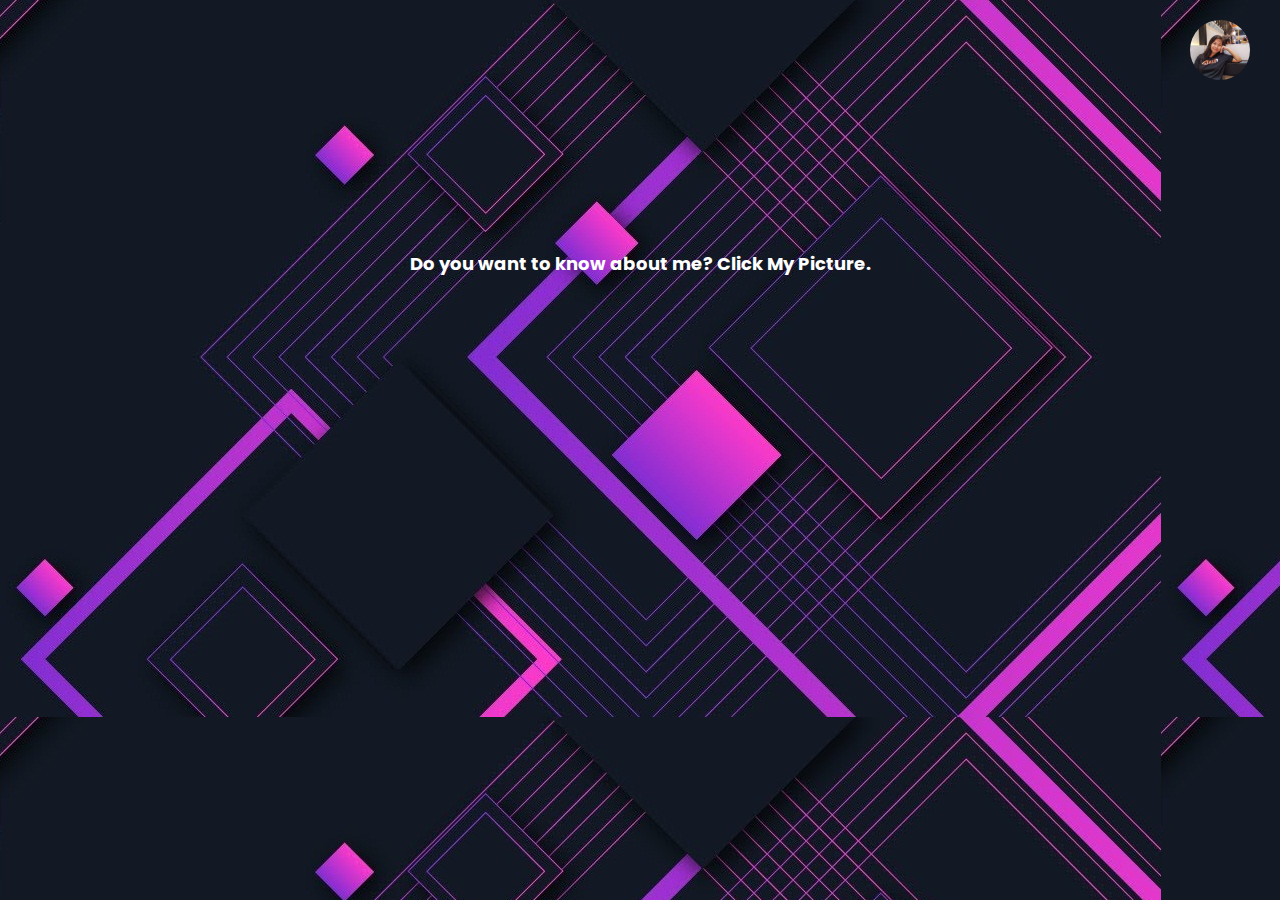
<file: index.html>
<!DOCTYPE html>
<html>
<head>
	<meta charset="utf-8">
<title>My Profile</title>
<link rel="stylesheet" href="style.css">
<style type="text/css">
	
	body{
		background-image: url(bg.jpg);	
	}
	h2
	{
		color: white;
	}
</style>


</head>
<body>
	
		<h2> Do you want to know about me? Click My Picture.</h2>

	<div class="action">
	<div class="profile" onclick="menuToggle();">
		<img src="img.jpg">

	</div>
	<div class="menu">
		<h3>Angela Gesim<br><br><span>Welcome to my page</span></h3>
		<ul>
			<li><img src="biography.png"><a href="biography.html">About Me</a></li>
			<li><img src="hobbies.png"><a href="hobbies.html">Hobbies</a></li>
			<li><img src="pictures.png"><a href="pictures.html">Pictures</a></li>
			<li><img src="videos.png"><a href="videos.html">Videos</a></li>

		</ul>
	</div>
</div>
<script>
	function menuToggle(){
		const toggleMenu = document.querySelector('.menu');
		toggleMenu.classList.toggle('active')
	}

</script>


</body>
</html>
</file>
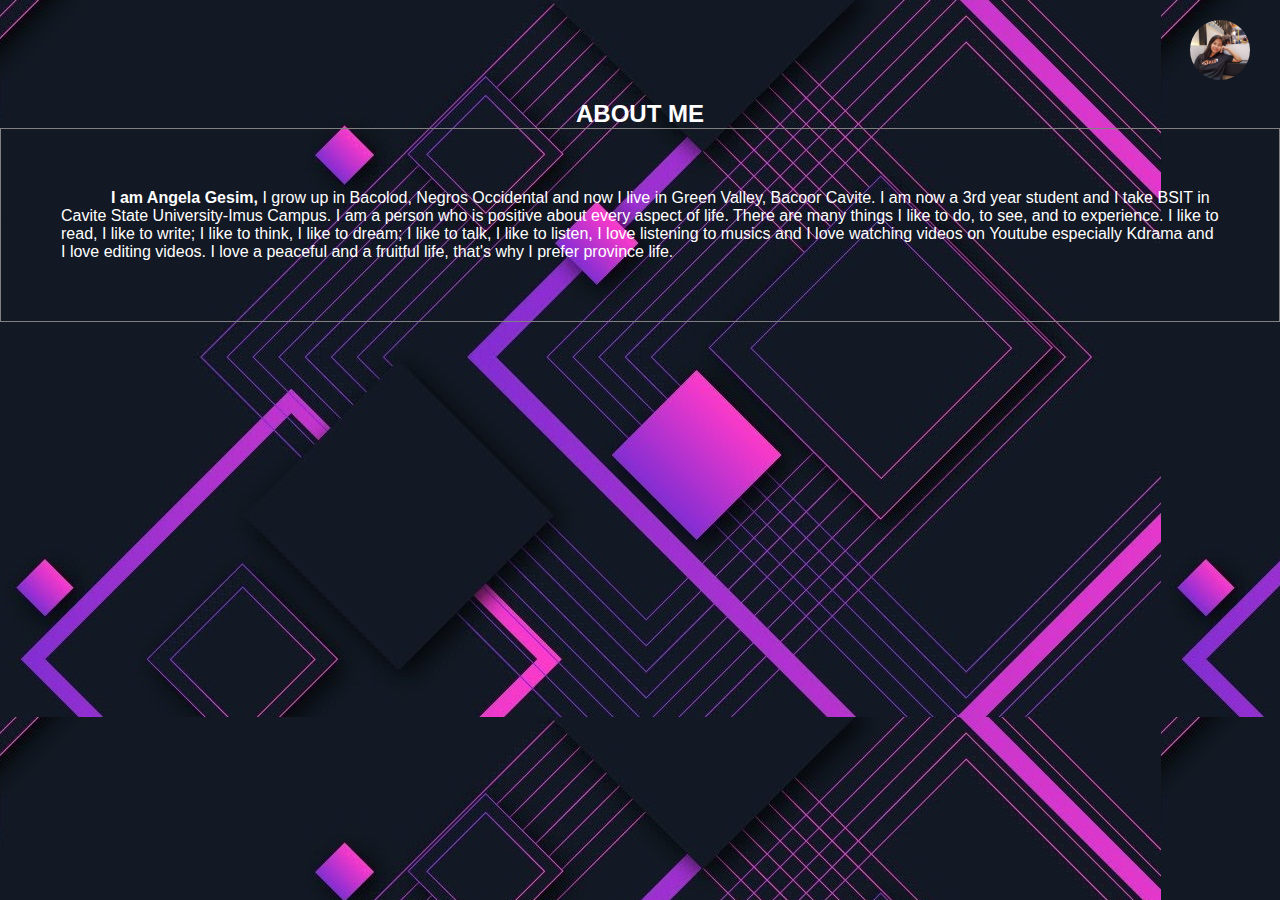
<file: biography.html>
<!DOCTYPE html>
<html>
<head>
	<meta charset="utf-8">
<title>My Profile</title>
<style type="text/css">
	*
	{
		margin: 0;
		padding: 0;
		font-family: 'Poppins', sans-serif;
	}
	body{
	  background: url(bg.jpg);
	}
	h4
	{
		margin-top: 100px;
		color: white;
	}
	div.a {
	  text-indent: 50px;
	  border: 1px solid gray;
      padding: 60px;
	}
	p {
	  color: white;
	}
	.action
	{
		position: fixed;
		top: 20px;
		right: 30px;
	}
	.action .profile
	{
		position: relative;
		width: 60px;
		height: 60px;
		border-radius: 50%;
		overflow: hidden;
		cursor: pointer;
	}
	.action .profile img
	{
		position: absolute;
		top: 0;
		margin-left: 0px;
		width: 100%;
		height: 100%;
		object-fit: cover;
	}
	.action .menu
	{
		position: absolute;
		top: 120px;
		right: -10px;
		padding: 10px 20px;
		background: #fff;
		width: 200px;
		box-sizing: 0 5px 25px rgba(0,0,0,0.1);
		border-radius: 15px;
		transition: 0.5s;
		visibility: hidden;
		opacity: 0;
	}
	.action .menu.active
	{
		visibility: visible;
		opacity: 1;

	}
	.action .menu::before
	{
		content: '';
		position: absolute;
		top: -5px;
		right: 28px;
		width: 20px;
		height: 20px;
		background: #fff;
		transform: rotate(45deg);
	}
	.action .menu h3
	{
		width: 100%;
		text-align: center;
		font-size: 10px;
		padding: 20px 0;
		font-weight: 500;
		font-size: 18px;
		color: #555;
		line-height: 1.2em;
	}
	.action .menu h3 span
	{
		font-size: 14px;
		color: #cecece;
		font-weight: 400;
	}
	.action .menu ul li
	{
		list-style: none;
		padding: 10px 0;
		border-top: 1px solid rgba(0,0,0,0.05);
		display: flex;
		align-items: center;
		justify-content: center;
	}
	.action .menu ul li img
	{
		max-width: 20px;
		margin-right: 10px;
		opacity: 0.5;
		transition: 0.5s;
	}
	.action .menu ul li:hover img
	{
		opacity: 1;
	}
	.action .menu ul li a
	{
		display: inline-block;
		text-decoration:  none;
		color: #555;
		font-weight: 500;
		transition: 0.5s;
	}
	.action .menu ul li:hover a
	{
		color: #ff5d94;
	}


</style>	
</head>
<body>


	<div class="action">
	<div class="profile" onclick="menuToggle();">
		<img src="img.jpg">

	</div>
	<div class="menu">
		<h3>Angela Gesim<br><br><span>Welcome to my page</span></h3>
		<ul>
			<li><img src="biography.png"><a href="biography.html">About Me</a></li>
			<li><img src="hobbies.png"><a href="hobbies.html">Hobbies</a></li>
			<li><img src="pictures.png"><a href="pictures.html">Pictures</a></li>
			<li><img src="videos.png"><a href="videos.html">Videos</a></li>
			<li><img src="home.jpg"><a href="index.html">Home</a></li>
		</ul>
	</div>
</div>
<script>
	function menuToggle(){
		const toggleMenu = document.querySelector('.menu');
		toggleMenu.classList.toggle('active')
	}

</script>
<body>
	 
	  <FONT SIZE="+2"><CENTER><h4>ABOUT ME</h4></CENTER></FONT>
	  <div class="a">
	  <p><b>I am Angela Gesim,</b><TT> I grow up in Bacolod, Negros Occidental and now I live in Green Valley, Bacoor Cavite. I am now a 3rd year student and I take BSIT in Cavite State University-Imus Campus. I am a person who is positive about every aspect of life. There are many things I like to do, to see, and to experience. I like to read, I like to write; I like to think, I like to dream; I like to talk, I like to listen, I love listening to musics and I love watching videos on Youtube especially Kdrama and I love editing videos. I love a peaceful and a fruitful life, that's why I prefer province life. 
			 </TT></p>
	  </div>

</body>
</html>
</file>
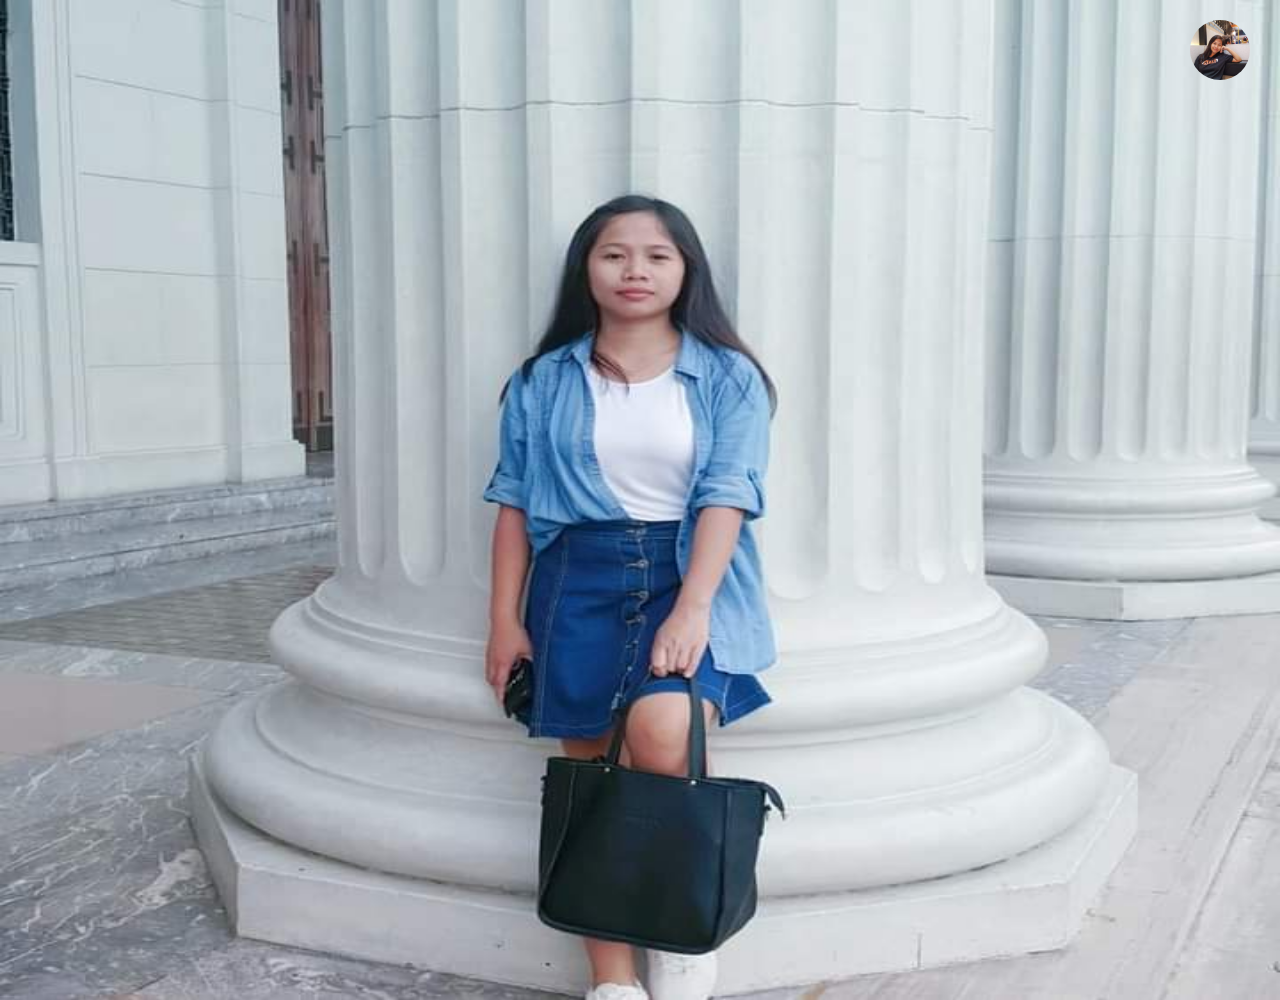
<file: pictures.html>
<!DOCTYPE html>
<html>
<head>
	<meta charset="utf-8">
<title>My Profile</title>
<style type="text/css">
	*
	{
		margin: 0;
		padding: 0;
		font-family: 'Poppins', sans-serif;
	}
	body
	{
		background: #ffccbc;

	}
	.action
	{
		position: fixed;
		top: 20px;
		right: 30px;
	}
	.action .profile
	{
		position: relative;
		width: 60px;
		height: 60px;
		border-radius: 50%;
		overflow: hidden;
		cursor: pointer;
	}
	.action .profile img
	{
		position: absolute;
		top: 0;
		margin-left: 0px;
		width: 100%;
		height: 100%;
		object-fit: cover;
	}
	.action .menu
	{
		position: absolute;
		top: 120px;
		right: -10px;
		padding: 10px 20px;
		background: #fff;
		width: 200px;
		box-sizing: 0 5px 25px rgba(0,0,0,0.1);
		border-radius: 15px;
		transition: 0.5s;
		visibility: hidden;
		opacity: 0;
	}
	.action .menu.active
	{
		visibility: visible;
		opacity: 1;

	}
	.action .menu::before
	{
		content: '';
		position: absolute;
		top: -5px;
		right: 28px;
		width: 20px;
		height: 20px;
		background: #fff;
		transform: rotate(45deg);
	}
	.action .menu h3
	{
		width: 100%;
		text-align: center;
		font-size: 10px;
		padding: 20px 0;
		font-weight: 500;
		font-size: 18px;
		color: #555;
		line-height: 1.2em;
	}
	.action .menu h3 span
	{
		font-size: 14px;
		color: #cecece;
		font-weight: 400;
	}
	.action .menu ul li
	{
		list-style: none;
		padding: 10px 0;
		border-top: 1px solid rgba(0,0,0,0.05);
		display: flex;
		align-items: center;
		justify-content: center;
	}
	.action .menu ul li img
	{
		max-width: 20px;
		margin-right: 10px;
		opacity: 0.5;
		transition: 0.5s;
	}
	.action .menu ul li:hover img
	{
		opacity: 1;
	}
	.action .menu ul li a
	{
		display: inline-block;
		text-decoration:  none;
		color: #555;
		font-weight: 500;
		transition: 0.5s;
	}
	.action .menu ul li:hover a
	{
		color: #ff5d94;
	}

#slider{
		overflow: hidden;
	}
	#slider figure{
		position: relative;
		width: 500%;
		margin: 0;
		left: 0;
		animation: 20s slider infinite;
	}
	#slider figure img{
		width: 20%;
		float: left;
	}

	@keyframes slider{
		0% {
			left: 0;
			}
		20%{
			left: 0;
			}
		25%{
			left: -100%;
			}
		45% {
			left: -100%;
			}
		50% {
			left: -200%;
			}
		70% {
			left: -200%;
			}
		75% {
			left: -300%;
			}
		95% {
			left: -300%;
			}
		100%{
			left: -400%;
		}
	}

</style>	
</head>
<body>
	
<div id="slider">
		<figure>
			<img src="a6.jpg" height="1000" width="100">
			<img src="a1.jpg" height="800" width="100" >
			<img src="a2.jpg" height="800" width="200">
			<img src="a3.jpg" height="800" width="200">
			<img src="a4.jpg" height="800" width="200">
			
		</figure>
	</div>
	<div class="action">
	<div class="profile" onclick="menuToggle();">
		<img src="img.jpg">

	</div>
	<div class="menu">
		<h3>Angela Gesim<br><br><span>Welcome to my page</span></h3>
		<ul>
			<li><img src="biography.png"><a href="biography.html">About Me</a></li>
			<li><img src="hobbies.png"><a href="hobbies.html">Hobbies</a></li>
			<li><img src="pictures.png"><a href="pictures.html">Pictures</a></li>
			<li><img src="videos.png"><a href="videos.html">Videos</a></li>
			<li><img src="home.jpg"><a href="index.html">Home</a></li>
		</ul>
	</div>
</div>
<script>
	function menuToggle(){
		const toggleMenu = document.querySelector('.menu');
		toggleMenu.classList.toggle('active')
	}

</script>

	

</body>
</html>
</file>
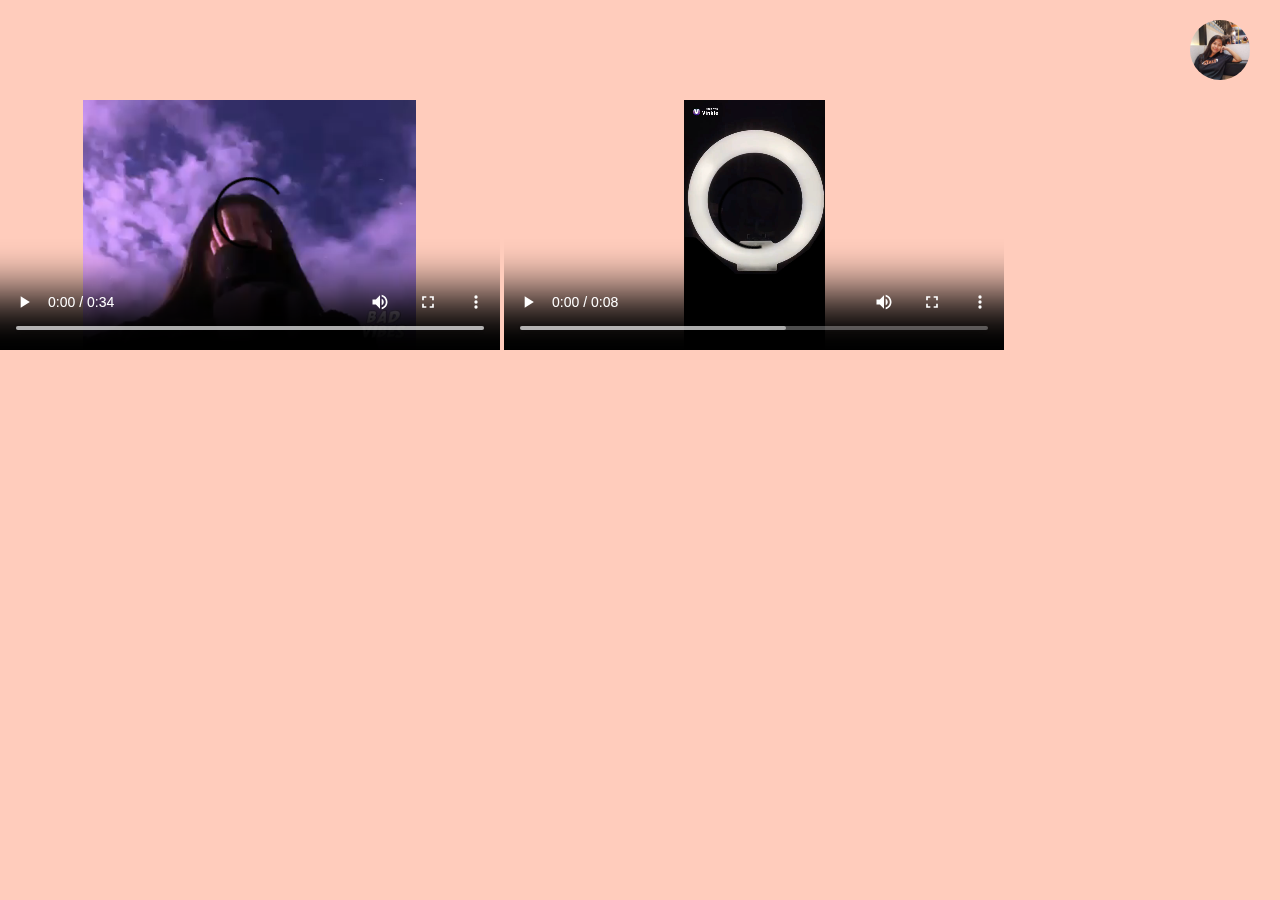
<file: videos.html>
<!DOCTYPE html>
<html>
<head>
	<meta charset="utf-8">
<title>My Profile</title>
<style type="text/css">
	*
	{
		margin: 0;
		padding: 0;
		font-family: 'Poppins', sans-serif;
	}
	body
	{
		background: #ffccbc;

	}
	.action
	{
		position: fixed;
		top: 20px;
		right: 30px;
	}
	.action .profile
	{
		position: relative;
		width: 60px;
		height: 60px;
		border-radius: 50%;
		overflow: hidden;
		cursor: pointer;
	}
	.action .profile img
	{
		position: absolute;
		top: 0;
		margin-left: 0px;
		width: 100%;
		height: 100%;
		object-fit: cover;
	}
	.action .menu
	{
		position: absolute;
		top: 120px;
		right: -10px;
		padding: 10px 20px;
		background: #fff;
		width: 200px;
		box-sizing: 0 5px 25px rgba(0,0,0,0.1);
		border-radius: 15px;
		transition: 0.5s;
		visibility: hidden;
		opacity: 0;
	}
	.action .menu.active
	{
		visibility: visible;
		opacity: 1;

	}
	.action .menu::before
	{
		content: '';
		position: absolute;
		top: -5px;
		right: 28px;
		width: 20px;
		height: 20px;
		background: #fff;
		transform: rotate(45deg);
	}
	.action .menu h3
	{
		width: 100%;
		text-align: center;
		font-size: 10px;
		padding: 20px 0;
		font-weight: 500;
		font-size: 18px;
		color: #555;
		line-height: 1.2em;
	}
	.action .menu h3 span
	{
		font-size: 14px;
		color: #cecece;
		font-weight: 400;
	}
	.action .menu ul li
	{
		list-style: none;
		padding: 10px 0;
		border-top: 1px solid rgba(0,0,0,0.05);
		display: flex;
		align-items: center;
		justify-content: center;
	}
	.action .menu ul li img
	{
		max-width: 20px;
		margin-right: 10px;
		opacity: 0.5;
		transition: 0.5s;
	}
	.action .menu ul li:hover img
	{
		opacity: 1;
	}
	.action .menu ul li a
	{
		display: inline-block;
		text-decoration:  none;
		color: #555;
		font-weight: 500;
		transition: 0.5s;
	}
	.action .menu ul li:hover a
	{
		color: #ff5d94;
	}
	video{
		margin-top: 100px;
	}

</style>	
</head>
<body>

	<div class="action">
	<div class="profile" onclick="menuToggle();">
		<img src="img.jpg">

	</div>
	<div class="menu">
		<h3>Angela Gesim<br><br><span>Welcome to my page</span></h3>
		<ul>
			<li><img src="biography.png"><a href="biography.html">About Me</a></li>
			<li><img src="hobbies.png"><a href="hobbies.html">Hobbies</a></li>
			<li><img src="pictures.png"><a href="pictures.html">Pictures</a></li>
			<li><img src="videos.png"><a href="videos.html">Videos</a></li>
			<li><img src="home.jpg"><a href="index.html">Home</a></li>
		</ul>
	</div>
</div>
<script>
	function menuToggle(){
		const toggleMenu = document.querySelector('.menu');
		toggleMenu.classList.toggle('active')
	}

</script>
	
	  <video width="500" height="250" controls>
		<source src="video.mp4" type="video/mp4">
		</video>

	  <video width="500" height="250" controls>
			<source src="video2.mp4" type="video/mp4">
		</video>
		
</body>
</html>
</file>
<file: style.css>
@import url('https://fonts.googleapis.com/css?family=Poppins:100,200,300,400,500,600,700,800,900');
*
	{
		margin: 0;
		padding: 0;
		font-family: 'Poppins', sans-serif;
	}
	body
	{
		background: #ffccbc;

	}
	h2
	{
	
		text-align: center;
		font-size: 18px;
		margin-top: 250px;
	}
	.action
	{
		position: fixed;
		top: 20px;
		right: 30px;
	}
	.action .profile
	{
		position: relative;
		width: 60px;
		height: 60px;
		border-radius: 50%;
		overflow: hidden;
		cursor: pointer;
	}
	.action .profile img
	{
		position: absolute;
		top: 0;
		margin-left: 0px;
		width: 100%;
		height: 100%;
		object-fit: cover;
	}
	.action .menu
	{
		position: absolute;
		top: 120px;
		right: -10px;
		padding: 10px 20px;
		background: #fff;
		width: 200px;
		box-sizing: 0 5px 25px rgba(0,0,0,0.1);
		border-radius: 15px;
		transition: 0.5s;
		visibility: hidden;
		opacity: 0;
	}
	.action .menu.active
	{
		visibility: visible;
		opacity: 1;

	}
	.action .menu::before
	{
		content: '';
		position: absolute;
		top: -5px;
		right: 28px;
		width: 20px;
		height: 20px;
		background: #fff;
		transform: rotate(45deg);
	}
	.action .menu h3
	{
		width: 100%;
		text-align: center;
		font-size: 10px;
		padding: 20px 0;
		font-weight: 500;
		font-size: 18px;
		color: #555;
		line-height: 1.2em;
	}
	.action .menu h3 span
	{
		font-size: 14px;
		color: #cecece;
		font-weight: 400;
	}
	.action .menu ul li
	{
		list-style: none;
		padding: 10px 0;
		border-top: 1px solid rgba(0,0,0,0.05);
		display: flex;
		align-items: center;
		justify-content: center;
	}
	.action .menu ul li img
	{
		max-width: 20px;
		margin-right: 10px;
		opacity: 0.5;
		transition: 0.5s;
	}
	.action .menu ul li:hover img
	{
		opacity: 1;
	}
	.action .menu ul li a
	{
		display: inline-block;
		text-decoration:  none;
		color: #555;
		font-weight: 500;
		transition: 0.5s;
	}
	.action .menu ul li:hover a
	{
		color: #ff5d94;
	}
</file>
